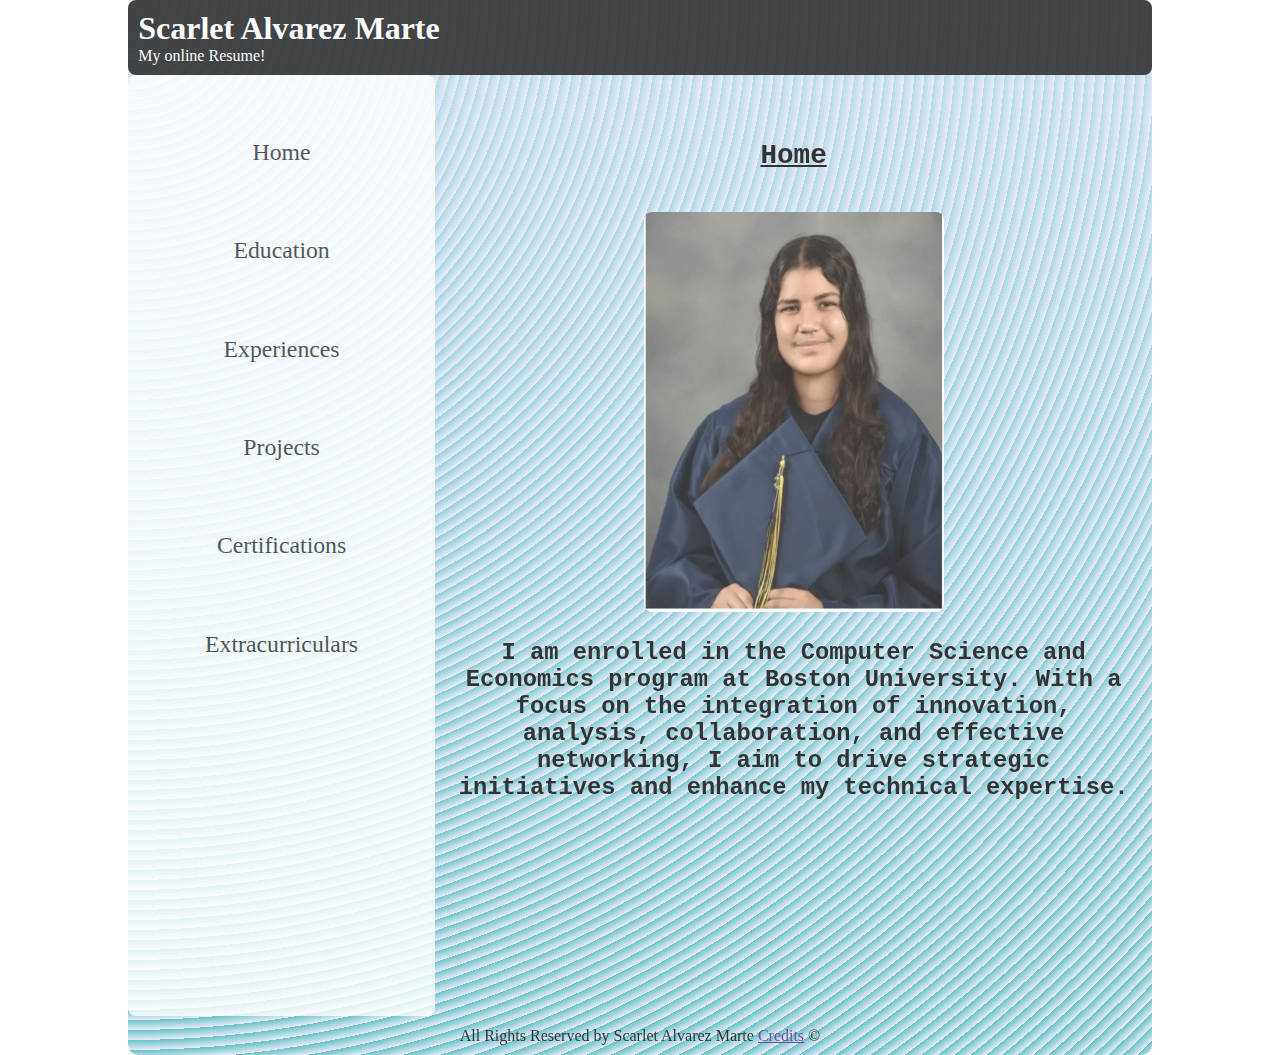
<file: index.html>
<!DOCTYPE html>
<html lang="en">
<head>
    <meta charset="UTF-8">
    <title>Home | Resume</title>
    <link rel="stylesheet" type="text/css" href="index.css">
</head>
<body>
    <div id ="page-wrapper">
        <header>
            <h1>Scarlet Alvarez Marte</h1>
            <p> My online Resume!</p>
        </header>

        <div id ="nav-main">
            <nav>
                <ul>
                    <li><a href="index.html">Home</a></li>
                    <li><a href="edu.html">Education</a></li>
                    <li><a href="exp.html">Experiences</a></li>
                    <li><a href="proj.html">Projects</a></li>
                    <li><a href="certs.html">Certifications</a></li>
                    <li><a href="extra.html">Extracurriculars</a></li>
                </ul>
            </nav>
            <main>
                <div id ="profile">
                    <h3> Home</h3>
                    <img src="src/SENIOR%20PORTRAIT.jpg" alt="Scarlet's Portrait">

                    <h4> <br  />I am enrolled in the Computer Science and Economics program at Boston University. With a focus on the
                        integration of innovation, analysis, collaboration, and effective networking, I aim to drive strategic
                        initiatives and enhance my technical expertise.</h4>
                </div>
            </main>

        </div>
        <footer>
            <p>All Rights Reserved by Scarlet Alvarez Marte <a href=""> Credits</a> &#169;</p>

        </footer>
    </div>



</body>
</html>
</file>
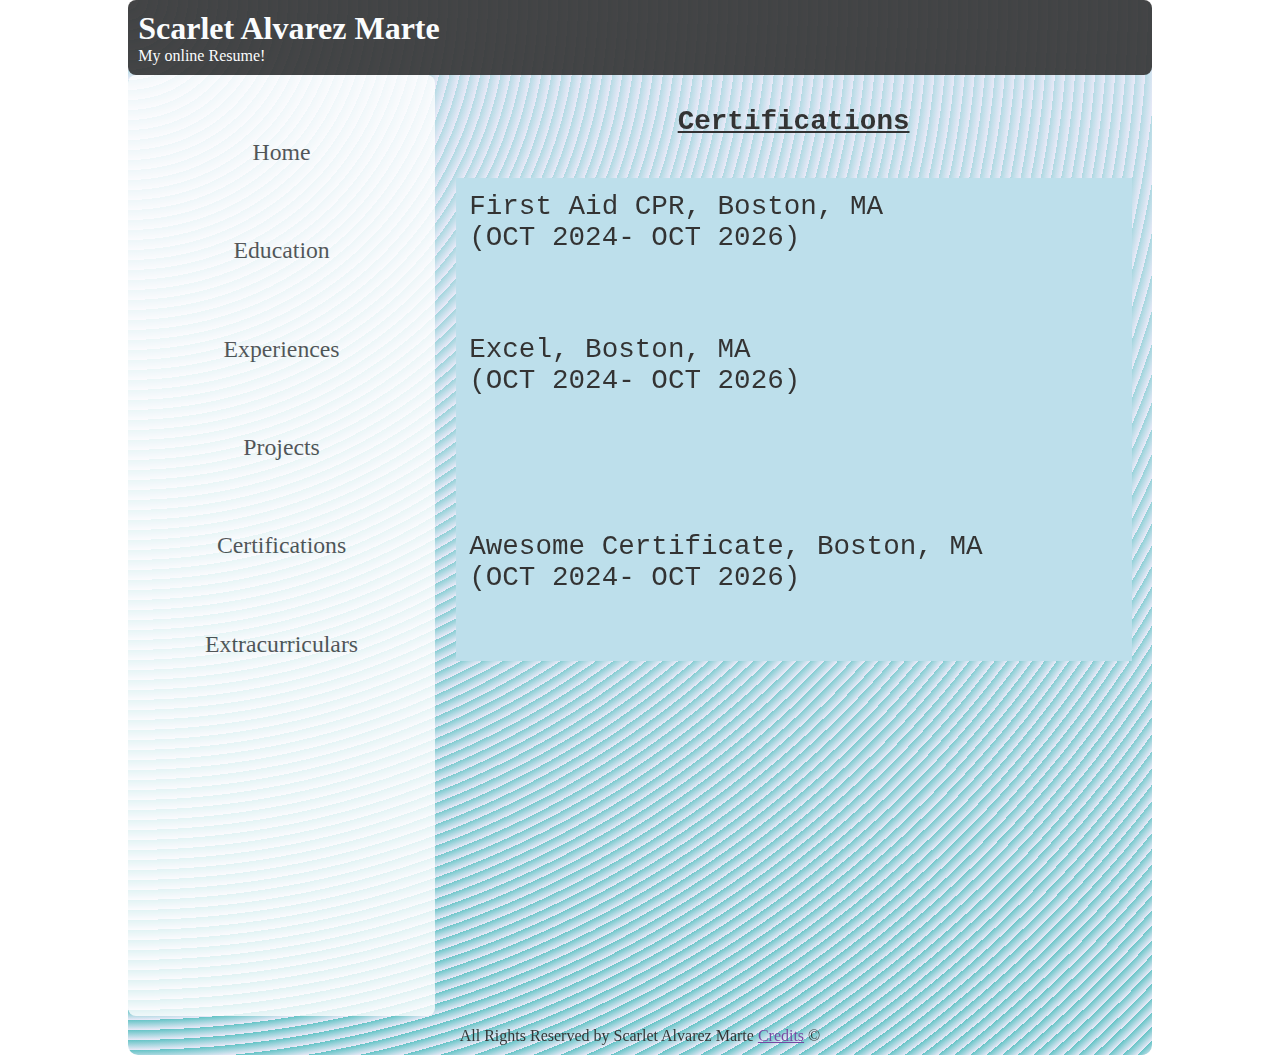
<file: certs.html>
<!DOCTYPE html>
<html lang="en">
<head>
    <meta charset="UTF-8">
    <title> Certifications | Resume </title>
    <link   type="text/css" rel="stylesheet" href="certs.css">
</head>
<body>
<div id ="page-wrapper">
    <header>
        <h1>Scarlet Alvarez Marte</h1>
        <p> My online Resume!</p>
    </header>

    <div id ="nav-main">
        <nav>
            <ul>
                <li><a href="index.html">Home</a></li>
                <li><a href="edu.html">Education</a></li>
                <li><a href="exp.html">Experiences</a></li>
                <li><a href="proj.html">Projects</a></li>
                <li><a href="certs.html">Certifications</a></li>
                <li><a href="extra.html">Extracurriculars</a></li>
            </ul>
        </nav>
        <main>
            <h3>Certifications</h3>

            <p id="p1">
                First Aid CPR, Boston, MA <br />
                (OCT 2024- OCT 2026)
            </p>

            <p id="p2">
                Excel, Boston, MA <br />
                (OCT 2024- OCT 2026)
            </p>

            <p id="p3">
                Awesome Certificate, Boston, MA <br />
                (OCT 2024- OCT 2026)
            </p>

        </main>

    </div>
    <footer>
        <p>All Rights Reserved by Scarlet Alvarez Marte <a href=""> Credits</a> &#169;</p>

    </footer>
    </div>
</body>
</html>
</file>
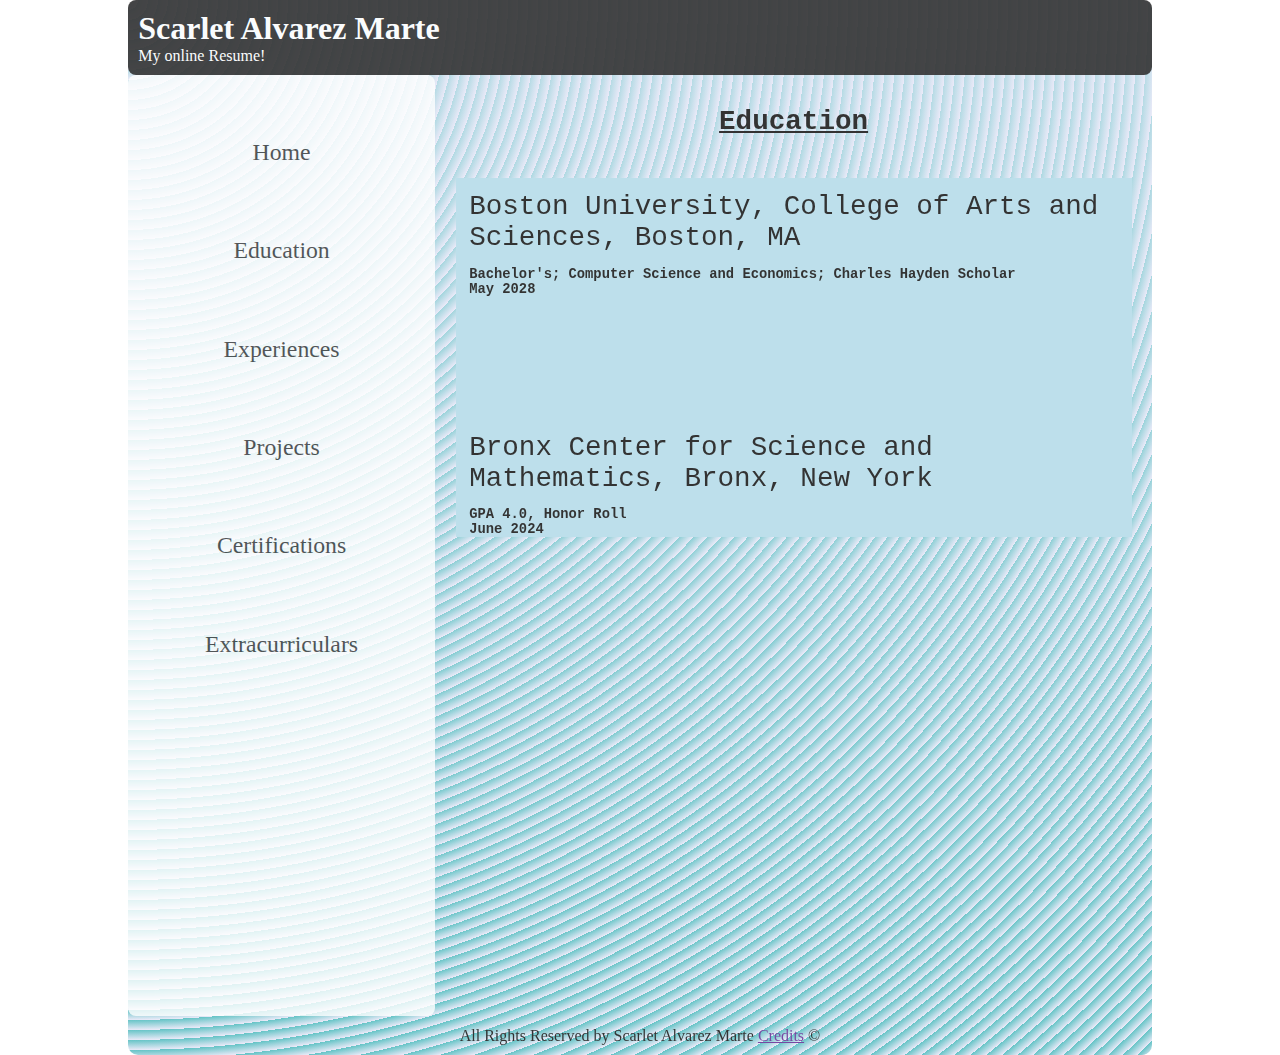
<file: edu.html>
<!DOCTYPE html>
<html lang="en">
<head>
    <meta charset="UTF-8">
    <title> Education | Resume </title>
    <link   type="text/css" rel="stylesheet" href="edu.css">
</head>
<body>
<div id ="page-wrapper">
    <header>
        <h1>Scarlet Alvarez Marte</h1>
        <p> My online Resume!</p>
    </header>

    <div id ="nav-main">
        <nav>
            <ul>
                <li><a href="index.html">Home</a></li>
                <li><a href="edu.html">Education</a></li>
                <li><a href="exp.html">Experiences</a></li>
                <li><a href="proj.html">Projects</a></li>
                <li><a href="certs.html">Certifications</a></li>
                <li><a href="extra.html">Extracurriculars</a></li>
            </ul>
        </nav>
        <main>
            <h3> Education </h3>

            <p id="p1">
                Boston University, College of Arts and Sciences, Boston, MA
            </p>


            <p id ="p2">
                Bachelor's; Computer Science and Economics; Charles Hayden Scholar <br />
                May 2028
            </p>


            <p id ="p3">
                Bronx Center for Science and Mathematics, Bronx, New York
            </p>

            <p id ="p4">
                GPA 4.0, Honor Roll <br />
                June 2024
            </p>


        </main>

    </div>
    <footer>
        <p>All Rights Reserved by Scarlet Alvarez Marte <a href=""> Credits</a> &#169;</p>

    </footer>
</div>
</file>
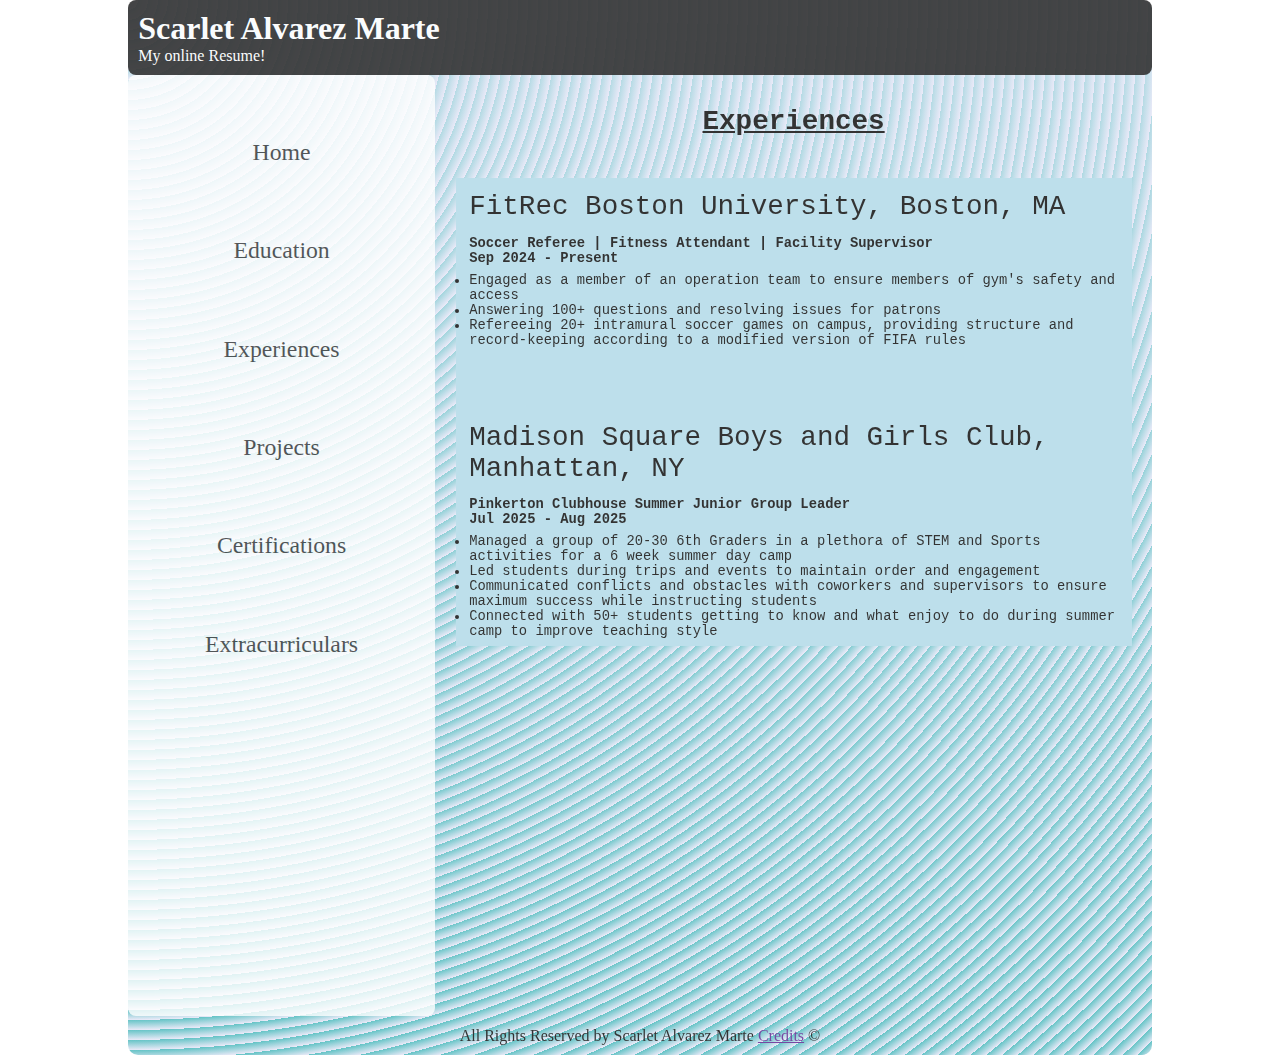
<file: exp.html>
<!DOCTYPE html>
<html lang="en">
<head>
    <meta charset="UTF-8">
    <title> Extracurriculars | Resume </title>
    <link   type="text/css" rel="stylesheet" href="exp.css">
</head>
<body>
    <div id ="page-wrapper">
        <header>
            <h1>Scarlet Alvarez Marte</h1>
            <p> My online Resume!</p>
        </header>

    <div id ="nav-main">
        <nav>
            <ul>
                <li><a href="index.html">Home</a></li>
                <li><a href="edu.html">Education</a></li>
                <li><a href="exp.html">Experiences</a></li>
                <li><a href="proj.html">Projects</a></li>
                <li><a href="certs.html">Certifications</a></li>
                <li><a href="extra.html">Extracurriculars</a></li>
            </ul>
        </nav>
        <main>
            <h3> Experiences </h3>

            <p id="p1">
                FitRec Boston University, Boston, MA
            </p>


            <p id ="p2">
                Soccer Referee | Fitness Attendant | Facility Supervisor <br />
                Sep 2024 - Present
            </p>

            <ul id ="ul1">
                <li><p>Engaged as a member of an operation team to ensure members of gym's safety and access</p></li>
                <li><p>Answering 100+ questions and resolving issues for patrons</p></li>
                <li><p>Refereeing 20+ intramural soccer games on campus, providing structure and record-keeping according
                    to a modified version of FIFA rules</p></li>
            </ul>
            <p id ="p3">
                Madison Square Boys and Girls Club, Manhattan, NY
            </p>

            <p id ="p4">
                Pinkerton Clubhouse Summer Junior Group Leader <br />
                Jul 2025 - Aug 2025
            </p>

            <ul id ="ul2">
                <li><p>Managed a group of 20-30 6th Graders in a plethora of STEM and Sports activities for a 6 week
                    summer day camp</p></li>
                <li><p>Led students during trips and events to maintain order and engagement</p></li>
                <li><p>Communicated conflicts and obstacles with coworkers and supervisors to ensure maximum success
                    while instructing students</p></li>
                <li><p>Connected with 50+ students getting to know and what enjoy to do during summer camp to improve
                    teaching style</p></li>
            </ul>


        </main>

    </div>
    <footer>
        <p>All Rights Reserved by Scarlet Alvarez Marte <a href=""> Credits</a> &#169;</p>

    </footer>
    </div>
</body>
</html>
</file>
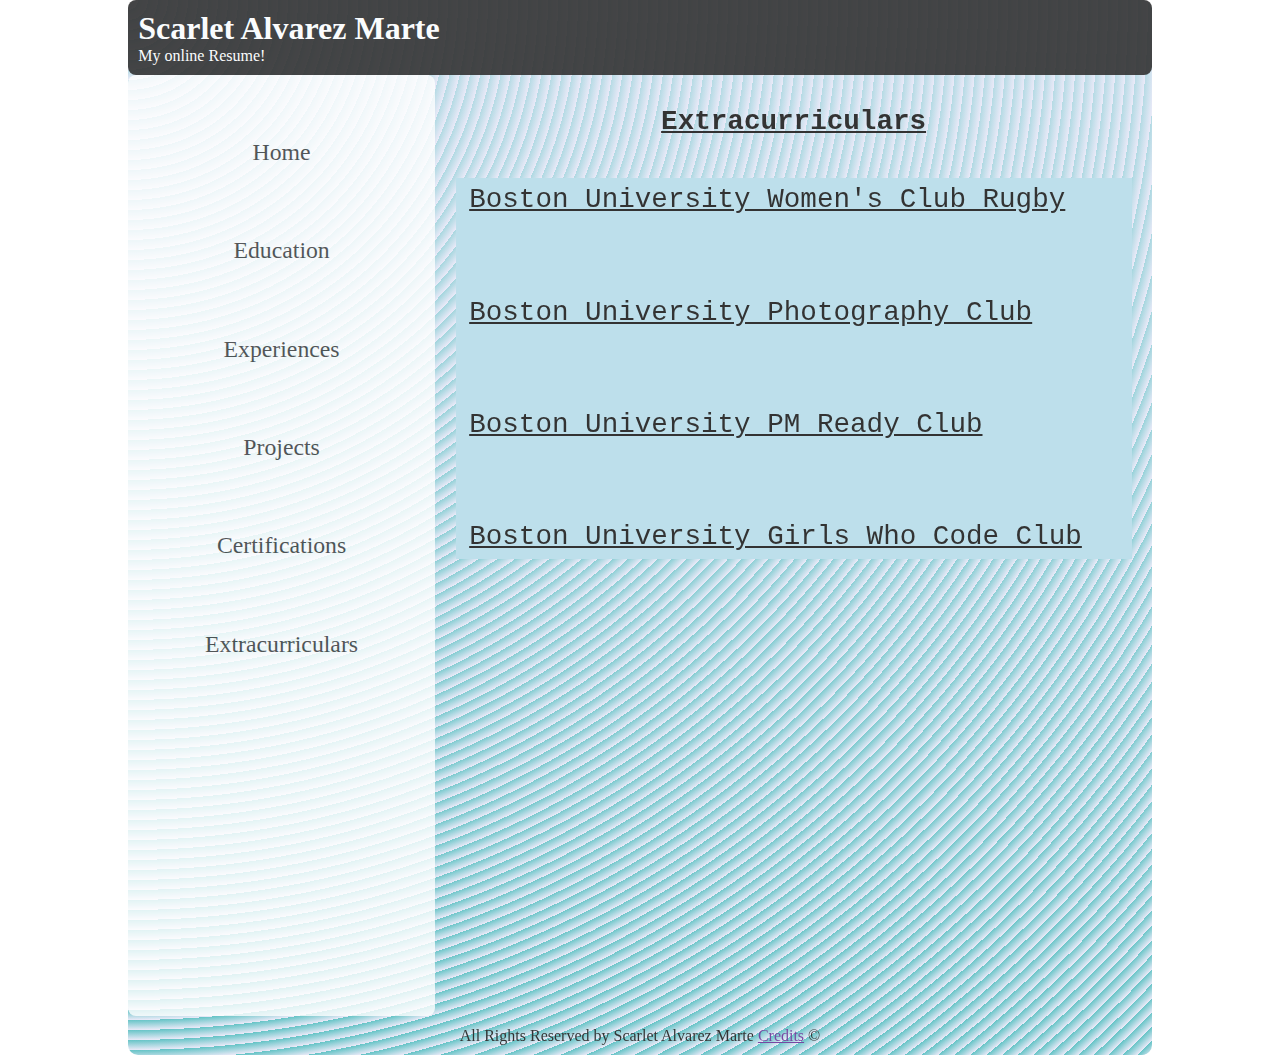
<file: extra.html>
<!DOCTYPE html>
<html lang="en">
<head>
    <meta charset="UTF-8">
    <title> Extracurriculars | Resume </title>
    <link   type="text/css" rel="stylesheet" href="extra.css">
</head>
<body>
    <div id ="page-wrapper">
        <header>
            <h1>Scarlet Alvarez Marte</h1>
            <p> My online Resume!</p>
        </header>

    <div id ="nav-main">
        <nav>
            <ul>
                <li><a href="index.html">Home</a></li>
                <li><a href="edu.html">Education</a></li>
                <li><a href="exp.html">Experiences</a></li>
                <li><a href="proj.html">Projects</a></li>
                <li><a href="certs.html">Certifications</a></li>
                <li><a href="extra.html">Extracurriculars</a></li>
            </ul>
        </nav>
        <main>
            <h3>Extracurriculars</h3>

            <p id="p1">Boston University Women's Club Rugby</p>
            <p id="p2">Boston University Photography Club</p>
            <p id="p3">Boston University PM Ready Club</p>
            <p id="p4">Boston University Girls Who Code Club</p>


        </main>

    </div>
    <footer>
        <p>All Rights Reserved by Scarlet Alvarez Marte <a href=""> Credits</a> &#169;</p>

    </footer>
    </div>
</body>
</html>
</file>
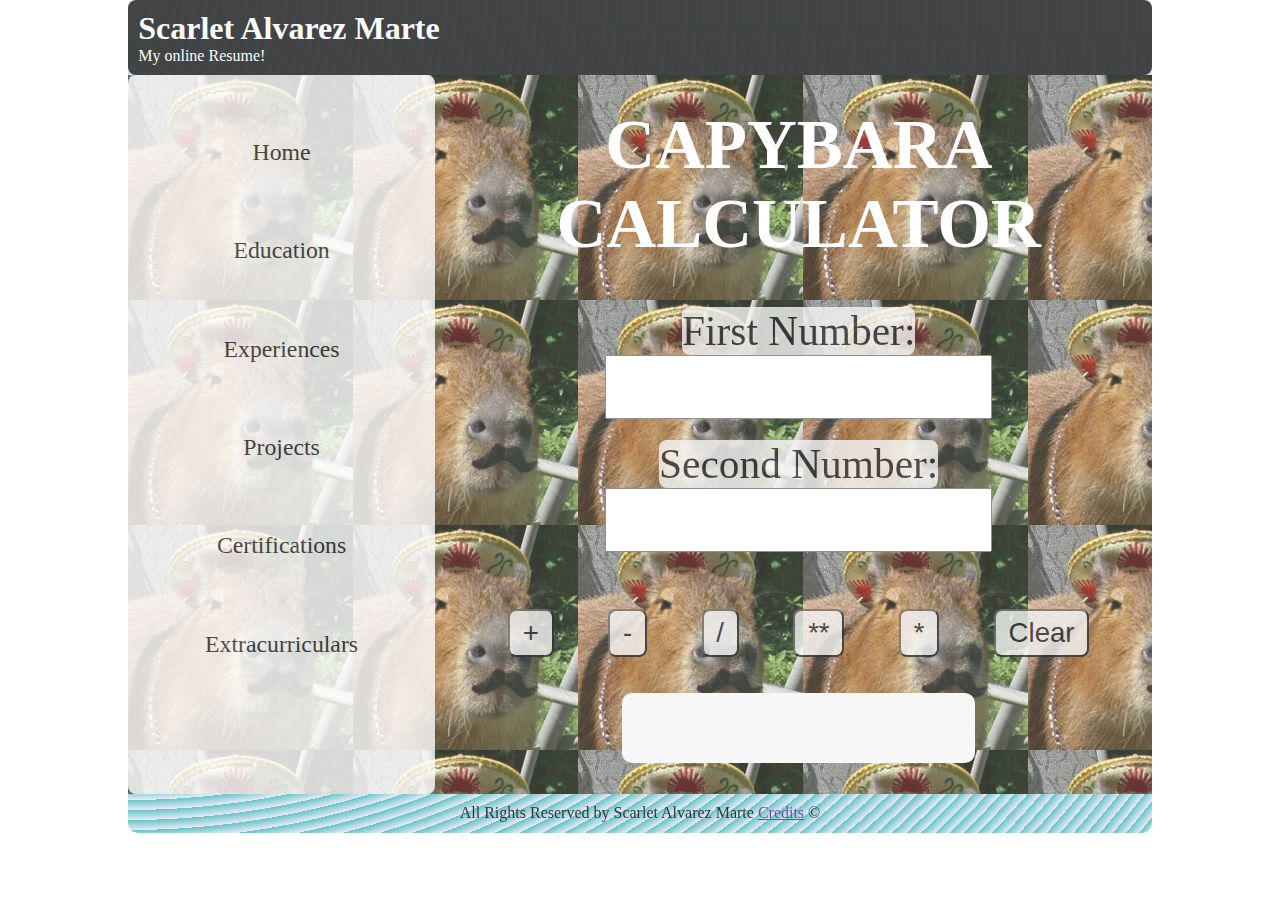
<file: proj.html>
<!DOCTYPE html>
<html lang="en">
<head>
    <meta charset="UTF-8">
    <title> Projects | Resume </title>
    <link   type="text/css" rel="stylesheet" href="proj.css">
</head>
<body>
    <div id ="page-wrapper">
        <header>
            <h1>Scarlet Alvarez Marte</h1>
            <p> My online Resume!</p>
        </header>

    <div id ="nav-main">
        <nav>
            <ul>
                <li><a href="index.html">Home</a></li>
                <li><a href="edu.html">Education</a></li>
                <li><a href="exp.html">Experiences</a></li>
                <li><a href="proj.html">Projects</a></li>
                <li><a href="certs.html">Certifications</a></li>
                <li><a href="extra.html">Extracurriculars</a></li>
            </ul>
        </nav>
        <main>
            <h3> CAPYBARA CALCULATOR </h3>
            <div id ="calc">
                <label id = "label1" for=first-number>First Number:</label>
                <input type="text" id="first-number">
                <label id="label2" for= "second-number">Second Number:</label>
                <input type="text" id="second-number">
            </div>

            <div id ="buttons">
                <button class="beub" onclick="addme()"> + </button>
                <button class="beub" onclick="subme()"> - </button>
                <button class="beub" onclick="divide()"> / </button>
                <button class="beub" onclick="power()"> ** </button>
                <button class="beub" onclick="multiply()"> * </button>
                <button class = "beub" onclick="clearme()"> Clear </button>
            </div>
            <div id ="result">
                <h4 id="output"></h4>
            </div>

            <script src="proj.js"></script>






        </main>

    </div>
    <footer>
        <p>All Rights Reserved by Scarlet Alvarez Marte <a href=""> Credits</a> &#169;</p>

    </footer>
    </div>
</body>
</html>
</file>
<file: index.css>
*{
    margin: 0;
    box-sizing: border-box;
}

#page-wrapper{
    border-radius: 10px;
    width: 80vw;
    margin: 0 auto;
    background-color: #e5e5f7;
    opacity: 0.8;
    background-image:  repeating-radial-gradient( circle at 0 0, transparent 0, #e5e5f7 10px ),
    repeating-linear-gradient( #3eb5b855, #3eb5b8 ); /* used a website to create background gave the css code
    https://www.magicpattern.design/tools/css-backgrounds */
}

#nav-main{
    display: flex;
    flex-direction: row;
    width: 100%;

}

main{
    padding: 1% 2%;
    height: 100vh;
    width: 70%;
    text-align: center;
    font-family:"Courier New", Courier, monospace;
    font-size: calc(2px + 1.7vw);
    margin: 2% 0;
}

header{
    padding: 1%;
    border-radius: 8px;
    background-color: #000000;
    opacity: 0.9;
    color: #ffffff;
}

nav{
    border-radius: 8px;
    background-color: #ffffff;
    opacity: 0.8;
    width: 30%;
}
nav ul{
    padding-left: 0;
    list-style: none;



}
nav li{
    border: 5px solid #ffffff;
    padding: 1%;
    width: 80%;
    margin: 18% auto;
    text-align: center;

}

nav a{
    color: #000000;
    font-size: calc(2px + 1.7vw);
    text-decoration: none;
    display: block;
}

nav a:hover{ /* google */
    background-color: #00f2ff;
    opacity: 0.5;
    text-decoration: none;
    color: #131313;
}

main img {
    border-radius: 8px;
    width: 300px;
    height: 400px;
    max-width: 300px;
}

#profile{
    display: flex;
    flex-direction: column;
    justify-content: space-between;
    align-items: center;
    width: 100%;
    margin: 5% 0;
}

main h3{
    text-align: center;
    margin-bottom: 6%;
    font-size: calc(2px + 2vw);
    color: black;
    text-decoration: underline;
}

footer{
    padding: 1%;
    text-align: center;
}
@media  screen and (max-width: 1000px) {
    #nav-main{
        flex-direction: column;
    }

    nav, main{
        width: 100%;
    }

    nav ul{
        display: flex;
        flex-direction: row;
        justify-content: space-evenly;
    }

    nav li{
        font-size: calc(2px + 2vw);
        width: 25%;
        padding: 1%;
        margin: 0.3%;
    }

    #profile{
        flex-direction: column;
    }

    header{
        text-align: center;
    }

    main{
        height: 100vh;
    }
}
</file>
<file: certs.css>
*{
    margin: 0;
    box-sizing: border-box;
}

#page-wrapper{
    border-radius: 10px;
    width: 80vw;
    margin: 0 auto;
    background-color: #e5e5f7;
    opacity: 0.8;
    background-image:  repeating-radial-gradient( circle at 0 0, transparent 0, #e5e5f7 10px ),
    repeating-linear-gradient( #3eb5b855, #3eb5b8 ); /* used a website to create background gave the css code
    https://www.magicpattern.design/tools/css-backgrounds */
}

#nav-main{
    display: flex;
    flex-direction: row;
    width: 100%;

}

main h3 {
    text-align: center;
    margin-bottom: 6%;
    font-size: calc(2px + 2vw);
    color: black;
    text-decoration: underline;
}

#p1 {
    font-size: calc(2px + 2vw);
    background-color: lightblue;
    padding: 2% 2%;
}

#p2 {
    font-size: calc(2px + 2vw);
    background-color: lightblue;
    padding: 10% 2%;
}

#p3 {
    font-size: calc(2px + 2vw);
    background-color: lightblue;
    padding: 10% 2%;
}

main{
    padding: 1% 2%;
    height: 100vh;
    width: 70%;
    text-align: left;
    font-family:"Courier New", Courier, monospace;
    font-size: calc(2px + 1.7vw);
    margin: 2% 0;
}

header{
    padding: 1%;
    border-radius: 8px;
    background-color: #000000;
    opacity: 0.9;
    color: #ffffff;
}

nav{
    border-radius: 8px;
    background-color: #ffffff;
    opacity: 0.8;
    width: 30%;
}
nav ul{
    padding-left: 0;
    list-style: none;



}
nav li{
    border: 5px solid #ffffff;
    padding: 1%;
    width: 80%;
    margin: 18% auto;
    text-align: center;

}

nav a{
    color: #000000;
    font-size: calc(2px + 1.7vw);
    text-decoration: none;
    display: block;
}

nav a:hover{ /* google */
    background-color: #00f2ff;
    opacity: 0.5;
    text-decoration: none;
    color: #131313;
}



footer{
    padding: 1%;
    text-align: center;
}
@media  screen and (max-width: 1000px) {
    #nav-main{
        flex-direction: column;
    }

    nav, main{
        width: 100%;
    }

    nav ul{
        display: flex;
        flex-direction: row;
        justify-content: space-evenly;
    }

    nav li{
        font-size: calc(2px + 2vw);
        width: 25%;
        padding: 1%;
        margin: 0.3%;
    }

    #p1{
        flex-direction: column;
    }

    #p2{
        flex-direction: column;
    }

    #p3{
        flex-direction: column;
    }


    header{
        text-align: center;
    }

    main{
        height: 100vh;
    }
}
</file>
<file: edu.css>
*{
    margin: 0;
    box-sizing: border-box;
}

#page-wrapper{
    border-radius: 10px;
    width: 80vw;
    margin: 0 auto;
    background-color: #e5e5f7;
    opacity: 0.8;
    background-image:  repeating-radial-gradient( circle at 0 0, transparent 0, #e5e5f7 10px ),
    repeating-linear-gradient( #3eb5b855, #3eb5b8 ); /* used a website to create background gave the css code
    https://www.magicpattern.design/tools/css-backgrounds */
}

#nav-main{
    display: flex;
    flex-direction: row;
    width: 100%;

}

main h3{
    text-align: center;
    margin-bottom: 6%;
    font-size: calc(2px + 2vw);
    color: black;
    text-decoration: underline;
}

#p1 {
    font-size: calc(2px + 2vw);
    background-color: lightblue;
    padding: 2% 2%;
}

#p2 {
    font-size: calc(1px + 1vw);
    background-color: lightblue;
    padding: 0% 2%;
    font-weight: bold;
}

#p3{
    font-size: calc(2px + 2vw);
    background-color: lightblue;
    padding-top: 20%;
    padding-left: 2%;
    padding-bottom: 2%;

}

#p4{
    font-size: calc(1px + 1vw);
    background-color: lightblue ;
    padding: 0% 2%;
    font-weight: bold;
}

main{
    padding: 1% 2%;
    height: 100vh;
    width: 70%;
    text-align: left;
    font-family:"Courier New", Courier, monospace;
    margin: 2% 0;
}

header{
    padding: 1%;
    border-radius: 8px;
    background-color: #000000;
    opacity: 0.9;
    color: #ffffff;
}

nav{
    border-radius: 8px;
    background-color: #ffffff;
    opacity: 0.8;
    width: 30%;
}
nav ul{
    padding-left: 0;
    list-style: none;



}
nav li{
    border: 5px solid #ffffff;
    padding: 1%;
    width: 80%;
    margin: 18% auto;
    text-align: center;

}

nav a{
    color: #000000;
    font-size: calc(2px + 1.7vw);
    text-decoration: none;
    display: block;
}

nav a:hover{ /* google */
    background-color: #00f2ff;
    opacity: 0.5;
    text-decoration: none;
    color: #131313;
}



footer{
    padding: 1%;
    text-align: center;
}
@media  screen and (max-width: 1000px) {
    #nav-main{
        flex-direction: column;
    }

    nav, main{
        width: 100%;
    }

    nav ul{
        display: flex;
        flex-direction: row;
        justify-content: space-evenly;
    }

    nav li{
        font-size: calc(2px + 2vw);
        width: 25%;
        padding: 1%;
        margin: 0.3%;
    }

    #p2{
        flex-direction: column;
    }

    #p3{
        flex-direction: column;
    }

    #p1{
        flex-direction: column;
    }

    #p4{
        flex-direction: column;
    }

    header{
        text-align: center;
    }

    main{
        height: 100vh;
    }
}
</file>
<file: exp.css>
*{
    margin: 0;
    box-sizing: border-box;
}

#page-wrapper{
    border-radius: 10px;
    width: 80vw;
    margin: 0 auto;
    background-color: #e5e5f7;
    opacity: 0.8;
    background-image:  repeating-radial-gradient( circle at 0 0, transparent 0, #e5e5f7 10px ),
    repeating-linear-gradient( #3eb5b855, #3eb5b8 ); /* used a website to create background gave the css code
    https://www.magicpattern.design/tools/css-backgrounds */
}

#nav-main{
    display: flex;
    flex-direction: row;
    width: 100%;

}

main h3 {
    text-align: center;
    margin-bottom: 6%;
    font-size: calc(2px + 2vw);
    color: black;
    text-decoration: underline;
}

#p1 {
    font-size: calc(2px + 2vw);
    background-color: lightblue;
    padding: 2% 2%;
}

#p2 {
    font-size: calc(1px + 1vw);
    background-color: lightblue;
    padding: 0 2%;
    font-weight: bold;
}

#ul1{
    font-size: calc(1px + 1vw);
    padding: 1% 2%;
    background-color: lightblue;
}

#p3 {
    font-size: calc(2px + 2vw);
    background-color: lightblue;
    padding-bottom: 2%;
    padding-top: 10%;
    padding-left: 2%;
}

#p4 {
    font-size: calc(1px + 1vw);
    background-color: lightblue;
    padding: 0 2%;
    font-weight: bold;
}

#ul2{
    font-size: calc(1px + 1vw);
    padding: 1% 2%;
    background-color: lightblue;
}

main{
    padding: 1% 2%;
    height: 100vh;
    width: 70%;
    text-align: left;
    font-family:"Courier New", Courier, monospace;
    font-size: calc(2px + 1.7vw);
    margin: 2% 0;
}

header{
    padding: 1%;
    border-radius: 8px;
    background-color: #000000;
    opacity: 0.9;
    color: #ffffff;
}

nav{
    border-radius: 8px;
    background-color: #ffffff;
    opacity: 0.8;
    width: 30%;
}
nav ul{
    padding-left: 0;
    list-style: none;



}
nav li{
    border: 5px solid #ffffff;
    padding: 1%;
    width: 80%;
    margin: 18% auto;
    text-align: center;

}

nav a{
    color: #000000;
    font-size: calc(2px + 1.7vw);
    text-decoration: none;
    display: block;
}

nav a:hover{ /* google */
    background-color: #00f2ff;
    opacity: 0.5;
    text-decoration: none;
    color: #131313;
}



footer{
    padding: 1%;
    text-align: center;
}
@media  screen and (max-width: 1000px) {
    #nav-main{
        flex-direction: column;
    }

    nav, main{
        width: 100%;
    }

    nav ul{
        display: flex;
        flex-direction: row;
        justify-content: space-evenly;
    }

    #p2{
        flex-direction: column;
    }

    #p3{
        flex-direction: column;
    }

    #p1{
        flex-direction: column;
    }

    #p4{
        flex-direction: column;
    }

    #ul1{
        flex-direction: column;
    }

    #ul2{
        flex-direction: column;
    }

    nav li{
        font-size: calc(2px + 2vw);
        width: 25%;
        padding: 1%;
        margin: 0.3%;
    }

    header{
        text-align: center;
    }

    main{
        height: 100vh;
    }
}
</file>
<file: extra.css>
*{
    margin: 0;
    box-sizing: border-box;
}

#page-wrapper{
    border-radius: 10px;
    width: 80vw;
    margin: 0 auto;
    background-color: #e5e5f7;
    opacity: 0.8;
    background-image:  repeating-radial-gradient( circle at 0 0, transparent 0, #e5e5f7 10px ),
    repeating-linear-gradient( #3eb5b855, #3eb5b8 ); /* used a website to create background gave the css code
    https://www.magicpattern.design/tools/css-backgrounds */
}

#nav-main{
    display: flex;
    flex-direction: row;
    width: 100%;

}

main h3 {
    text-align: center;
    margin-bottom: 6%;
    font-size: calc(2px + 2vw);
    color: black;
    text-decoration: underline;
}

#p1 {
    font-size: calc(2px + 2vw);
    background-color: lightblue;
    padding-left: 2%;
    padding-top: 1%;
    padding-bottom: 6%;
    text-decoration-line: underline;
}

#p2 {
    font-size: calc(2px + 2vw);
    background-color: lightblue;
    padding: 6% 2%;
    text-decoration-line: underline;
}

#p3 {
    font-size: calc(2px + 2vw);
    background-color: lightblue;
    padding: 6% 2%;
    text-decoration-line: underline;
}

#p4 {
    font-size: calc(2px + 2vw);
    background-color: lightblue;
    padding-left: 2%;
    padding-top: 6%;
    padding-bottom: 1%;
    text-decoration-line: underline;
}

main{
    padding: 1% 2%;
    height: 100vh;
    width: 70%;
    text-align: left;
    font-family:"Courier New", Courier, monospace;
    font-size: calc(2px + 1.7vw);
    margin: 2% 0;
}

header{
    padding: 1%;
    border-radius: 8px;
    background-color: #000000;
    opacity: 0.9;
    color: #ffffff;
}

nav{
    border-radius: 8px;
    background-color: #ffffff;
    opacity: 0.8;
    width: 30%;
}
nav ul{
    padding-left: 0;
    list-style: none;



}
nav li{
    border: 5px solid #ffffff;
    padding: 1%;
    width: 80%;
    margin: 18% auto;
    text-align: center;

}

nav a{
    color: #000000;
    font-size: calc(2px + 1.7vw);
    text-decoration: none;
    display: block;
}

nav a:hover{ /* google */
    background-color: #00f2ff;
    opacity: 0.5;
    text-decoration: none;
    color: #131313;
}



footer{
    padding: 1%;
    text-align: center;
}
@media  screen and (max-width: 1000px) {
    #nav-main{
        flex-direction: column;
    }

    nav, main{
        width: 100%;
    }

    nav ul{
        display: flex;
        flex-direction: row;
        justify-content: space-evenly;
    }

    #p2{
        flex-direction: column;
    }

    #p3{
        flex-direction: column;
    }

    #p1{
        flex-direction: column;
    }

    #p4{
        flex-direction: column;
    }

    nav li{
        font-size: calc(2px + 2vw);
        width: 25%;
        padding: 1%;
        margin: 0.3%;
    }

    header{
        text-align: center;
    }

    main{
        height: 100vh;
    }
}
</file>
<file: proj.css>
*{
    margin: 0;
    box-sizing: border-box;
}

#page-wrapper{
    border-radius: 10px;
    width: 80vw;
    margin: 0 auto;
    background-color: #e5e5f7;
    opacity: 0.8;
    background-image:  repeating-radial-gradient( circle at 0 0, transparent 0, #e5e5f7 10px ),
    repeating-linear-gradient( #3eb5b855, #3eb5b8 ); /* used a website to create background gave the css code
    https://www.magicpattern.design/tools/css-backgrounds */
}

#nav-main{
    display: flex;
    flex-direction: row;
    width: 100%;
    background-image: url("src/th (1).webp");

}

#label1 {
    font-size: calc(3px + 3vw);
    color: black;
    background-color: whitesmoke;
    opacity: 0.8;
    border-radius: 8px;
}

#label2 {
    font-size: calc(3px + 3vw);
    color: black;
    background-color: whitesmoke;
    opacity: 0.8;
    border-radius: 8px;

}

#first-number{
    font-size: calc(2px + 2vw);
    padding: 2% 2%;
    margin-bottom: 3%;
}

#second-number{
    font-size: calc(2px + 2vw);
    padding: 2% 2%;
    margin-bottom: 3%;
}

#calc{
    display: flex;
    flex-direction: column;
    align-items: center;
}

#buttons{
    display: flex;
    flex-direction: row;
    justify-content: space-around;
    margin: 5%;

}

.beub{
    padding: 1% 2%;
    font-size: calc(2px + 2vw);
    background-color: whitesmoke;
    opacity: 0.8;
    border-radius: 8px;
}

#output {
    text-align: center;
    font-size: calc(1px + 2vw);
}

#result{
    padding: 5%;
    display: flex;
    width: 50%;
    flex-direction: row;
    justify-content: center;
    align-items: center;
    background-color: whitesmoke;
    border-radius: 10px;
    text-align: center;
    margin: auto;
}

main{
    padding-top: 1%;
    padding-bottom: 1%;
    padding-left: 1%;
    width: 70%;
    text-align: center;
    justify-content: center;
    font-family:"Ribeye", cursive;
    margin: 2% 0;
}

main h3 {
    text-align: center;
    margin-bottom: 6%;
    font-size: calc(5px + 5vw);
    color: white;

}

header{
    padding: 1%;
    border-radius: 8px;
    background-color: #000000;
    opacity: 0.9;
    color: #ffffff;
}

nav{
    border-radius: 8px;
    background-color: #ffffff;
    opacity: 0.8;
    width: 30%;
}
nav ul{
    padding-left: 0;
    list-style: none;



}
nav li{
    border: 5px solid #ffffff;
    padding: 1%;
    width: 80%;
    margin: 18% auto;
    text-align: center;

}

nav a{
    color: #000000;
    font-size: calc(2px + 1.7vw);
    text-decoration: none;
    display: block;
}

nav a:hover{ /* google */
    background-color: #00f2ff;
    opacity: 0.5;
    text-decoration: none;
    color: #131313;
}



footer{
    padding: 1%;
    text-align: center;
}
@media  screen and (max-width: 1000px) {
    #nav-main{
        flex-direction: column;
    }

    nav, main{
        width: 100%;
    }

    nav ul{
        display: flex;
        flex-direction: row;
        justify-content: space-evenly;
    }

    #label1{
        flex-direction: column;
    }

    #label2{
        flex-direction: column;
    }
    #first-number{
        flex-direction: column;

    }
    #second-number{
        flex-direction: column;
    }
    #calc{
        flex-direction: column;
    }
    #buttons{
        display: flex;
    }
    #output{
        flex-direction: column;
    }

    nav li{
        font-size: calc(2px + 2vw);
        width: 25%;
        padding: 1%;
        margin: 0.3%;
    }

    header{
        text-align: center;
    }

    main{
        height: 100vh;
    }
}
</file>
